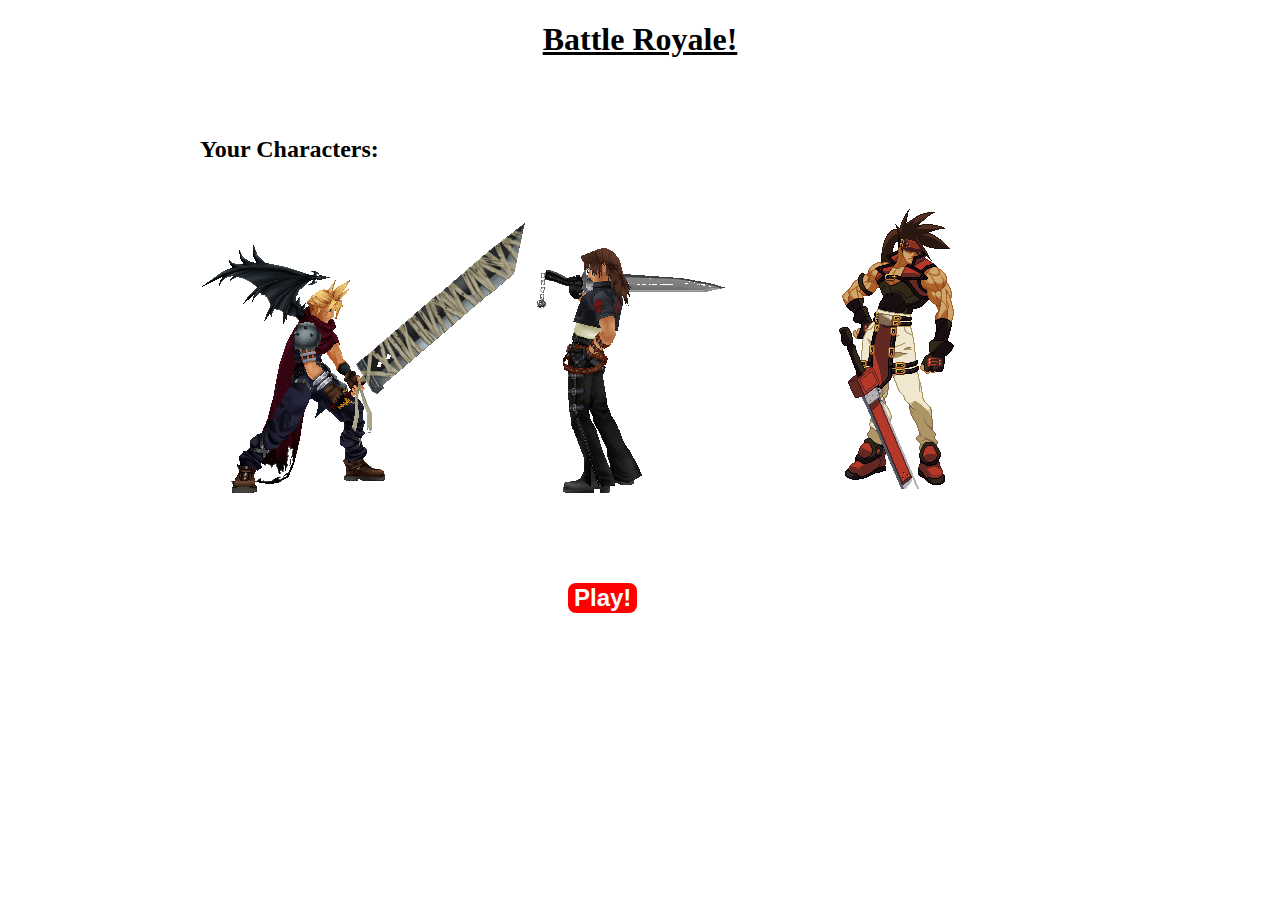
<file: Project104.3/index.html>
<!doctype html>
<html>
    <head>
        <meta charset="UTF-8" />
        <title>Document</title>  
        <link rel="stylesheet" type="text/css" href="Styles/index.css">
    </head>
    <body>

        <h1> Battle Royale!</h1>
      <br><br>
    

    <section class="content"> 
        <h2>Your Characters:</h2>
        <div id="character">

        <img src="Pics/Cloud.gif" alt="Cloud">
        <img src="Pics/Squall.gif" alt="Squall">
        <img src="Pics/Solbadguy.gif" alt="Solbadguy">
        
         </div> 
    </section>

         <br><br><br>
         
        <form method="get" action="game.html">
            <button  type="submit" class="btn">Play!</button>
        </form>
        

         <script src="Scripts/index.js"></script>
         

    </body>

    
</html>
</file>
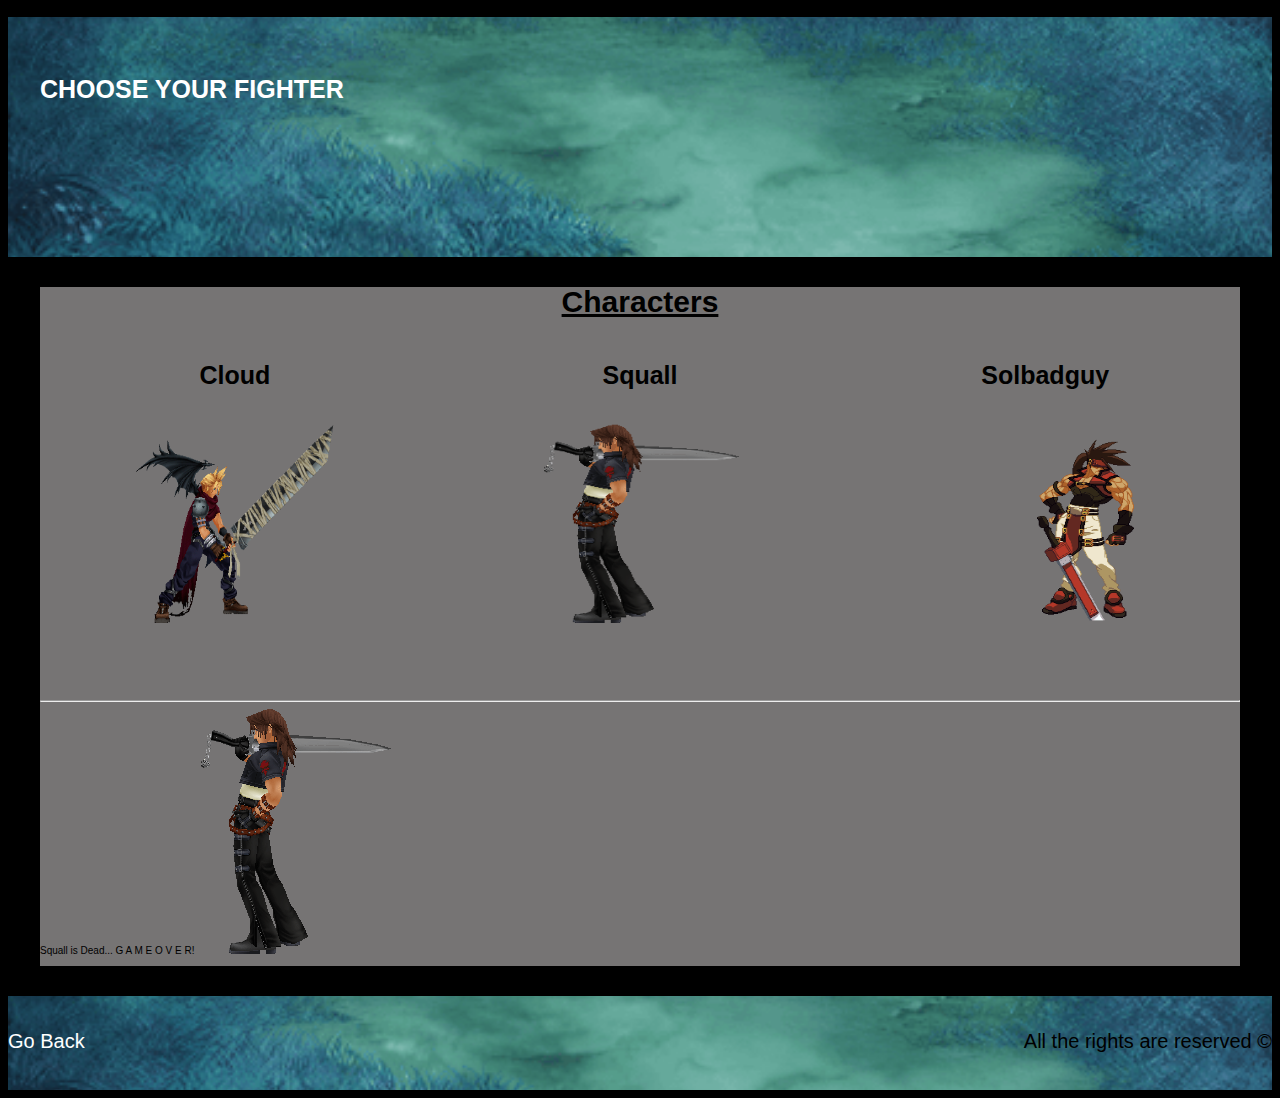
<file: Project104.3/game.html>
<!DOCTYPE html>
<html lang="en">
<head>
    <meta charset="UTF-8">
    <meta name="viewport" content="width=device-width, initial-scale=1.0">
    <meta http-equiv="X-UA-Compatible" content="ie=edge">
    
    <title>Battle Royale!</title>

    <link rel="stylesheet" type="text/css" href="Styles/style.css">


</head>
<body>

<h1></h1>
<header class="site-header in">
		<div class="main-content header-content">
			<div class="bar">
				<h1>Choose Your Fighter</h1>
			</div>
		</div>
	</header>

		<section class="content"> 
			<h2> Characters</h2>
		
		<div class="sect">
			<div class="all-icons">
				<div class="icon">
					<h4> Cloud </h4>
					<img class="image-size-m" src="Pics/Cloud.gif" alt="Cloud">
					<br>
					<!--<a class="btn" href="#">Choose Cloud</a>-->
				</div>
				
				<div class="icon">
					<h4> Squall </h4>
					
					<img class="image-size-m" src="Pics/Squall.gif" alt="Squall">
					
					
				</div>

				<div class="icon">
					<h4> Solbadguy </h4>
					<img class="image-size-m" src="Pics/Solbadguy.gif" alt="Solbadguy">
				
					
				</div>
			</div>

			<br><br>
		<hr>
			
				<div id="character">
				
				</div>

				<div id="message">
					
				</div>
    </section>	

	<footer class="site-footer sect">
		<div class=" content-footer">
			<nav class="navigation">
				<a href="index.html">Go Back
				</a>
			</nav>
			<p class="copyright"> All the rights are reserved &copy; </p>
		</div>
	</footer>
	<script src="Scripts/gameScripts.js"></script>
	
</body>
</html>
</file>
<file: Project104.3/Styles/index.css>
h1{
    text-align: center;
    text-decoration: underline;

}

h2{
    text-align: justify;
    
}

a{
    align-content: center;
    float: center;
    font-size: 20px;
    display: block;
}

.btn{
    background-color: red;
	color:white;
	margin: 1rem 1rem 1rem 35rem;
	padding: 1rem auto;
	text-decoration:none;
	border-radius: .5rem;
	font-size: 1.5rem;
	text-align: center;
	font-weight: 700;
	display: inline-block;
	border:none;
}

.content{
	width: 100%;
	max-width: 200rem;
    margin: 1rem 1rem 1rem 12rem;
    
}
</file>
<file: Project104.3/Styles/style.css>
html{
	font-size: 62.5%;
}

body{
	font-family: 'Lato', sans-serif;
	line-height: 3rem;
	background-color: #000000;

}


.fw-300{
	font-weight: 300;
	color:#000000;
}

.center-text{
	text-align: center;
}

p{
	font-size: 2rem;	
}

h3{
	font-size: 1.5rem;
	margin: 1rem 1rem 1rem 3rem;
	
}

h2{
	font-size: 3rem;
	text-align: center;
	text-decoration: underline;
	margin: 3rem 1rem 1rem 1rem;
}

h4{
	font-size: 2.5rem;
	text-align: center;
}

h1{
	font-size: 2.5rem;
	text-transform: uppercase;
	color: #ffffff;
}

.main-content
{
	max-width: 120rem; 
	margin-right: auto;
	margin-left: auto;
}

.site-header {

    padding: 1rem 0 3rem 0;
}

.site-header.in{
	background-image: url(mako.png);
	background-color: #000000;
	background-position: center;
	background-size: cover;
	height: 20vh;
	min-height: 20rem;
	text-align: center;
	overflow: hidden;

}


.bar{
	display: flex;
	justify-content: space-between;
	align-items: center;
	padding-top: 3rem;
}

.navigation a{
	color:#ffffff;
	text-decoration:none;
	font-size: 2rem;
	margin-right: 2rem;
}

.navigation a:hover{
	color: #ff3300;
}


.image-size-m{
	width: 20rem;
	height: 20rem;
	border-radius: .8rem;
}

.content{
	width: 95%;
	max-width: 120rem; 
	margin: 0 auto;
	background-color: #dad6d68a;
	
}



.btn{
	background-color: #FF4000;
	color:white;
	margin: 1rem auto;
	padding: 2rem auto;
	text-decoration:none;
	border-radius: .5rem;
	font-size: 1.5rem;
	text-align: center;
	font-weight: 700;
	display: inline-block;
	border:none;
}



.all-icons{   
	display: flex;
	justify-content: space-between;
	
}

.icon{      
	flex-basis: calc(33.3% - 1rem);
	text-align: center;
	
}

.sect{					
	margin-bottom: 3rem;
}



label{
	display: block;
	font-size: 1.8rem;
}


textarea{
	height: 20rem;
	width: 80%;
}

input[type="tel"]{
	width: 50%;
}


.copyright{
	margin:0;
}

.site-footer{
	background-image: url(mako.png);
	margin:0rem;
	background-position: center center;
	background-size: cover;
}

.content-footer{
	padding: 3rem 0;
	display: flex;
	justify-content: space-between;
	
}

.header-content{
	
	display: flex;
	height: 80%;
	flex-direction: column;
	justify-content: space-between;
	
}

.content-about{
	height: 60rem;
	display: grid;
	grid-template-columns: 50% 50%;
	grid-column-gap: 2rem;
}

.btn.btn-secondary.btn-lg{
	background: #FF4000 !important;
}
</file>
